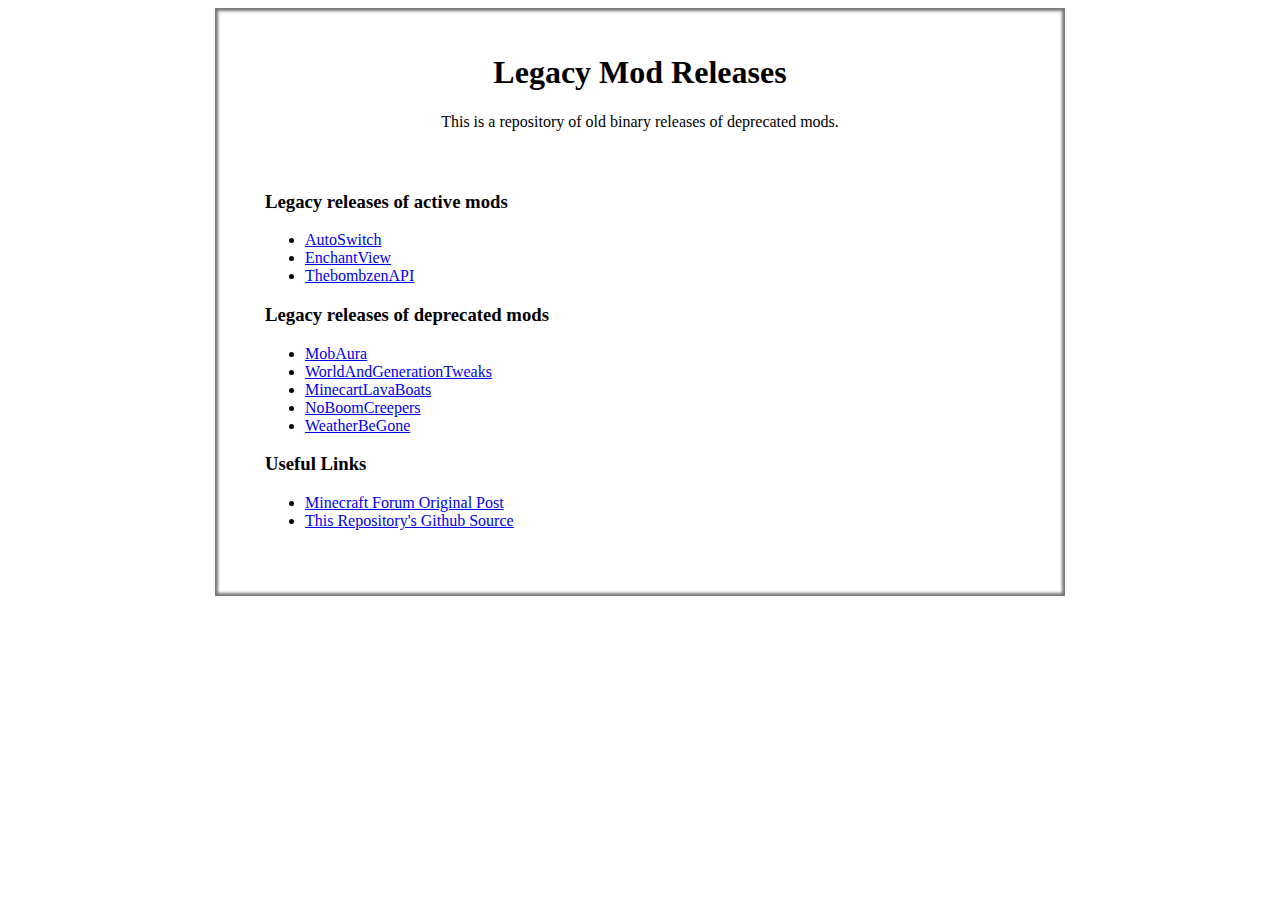
<file: index.html>
<!DOCTYPE html>
<html>
<head>
	<meta charset="UTF-8">
	<title>Legacy Mod Releases</title>
	<link rel="stylesheet" href="styles.css">
</head>
<body>
	<main>
		<header>
			<h1>Legacy Mod Releases</h1>
			<p>This is a repository of old binary releases of deprecated mods.</p>
		</header>
		<nav>
			<section>
				<h3>Legacy releases of active mods</h3>
				<ul>
					<li><a href="AutoSwitch/">AutoSwitch</a></li>
					<li><a href="EnchantView/">EnchantView</a></li>
					<li><a href="ThebombzenAPI/">ThebombzenAPI</a></li>
				</ul>
			</section>
			<section>
				<h3>Legacy releases of deprecated mods</h3>
				<ul>
					<li><a href="Deprecated/MobAura/">MobAura</a></li>
					<li><a href="Deprecated/WorldAndGenerationTweaks/">WorldAndGenerationTweaks</a></li>
					<li><a href="Deprecated/MinecartLavaBoats/">MinecartLavaBoats</a></li>
					<li><a href="Deprecated/NoBoomCreepers/">NoBoomCreepers</a></li>
					<li><a href="Deprecated/WeatherBeGone/">WeatherBeGone</a></li>
				</ul>
			</section>
			<section>
				<h3>Useful Links</h3>
				<ul>
					<li><a href="http://www.minecraftforum.net/forums/mapping-and-modding/minecraft-mods/1278132-thebombzens-mods">Minecraft Forum Original Post</a></li>
					<li><a href="https://github.com/thebombzen/LegacyModReleases">This Repository's Github Source</a></li>
				</ul>
			</section>
		</nav>
	</main>
</body>
</html>
</file>
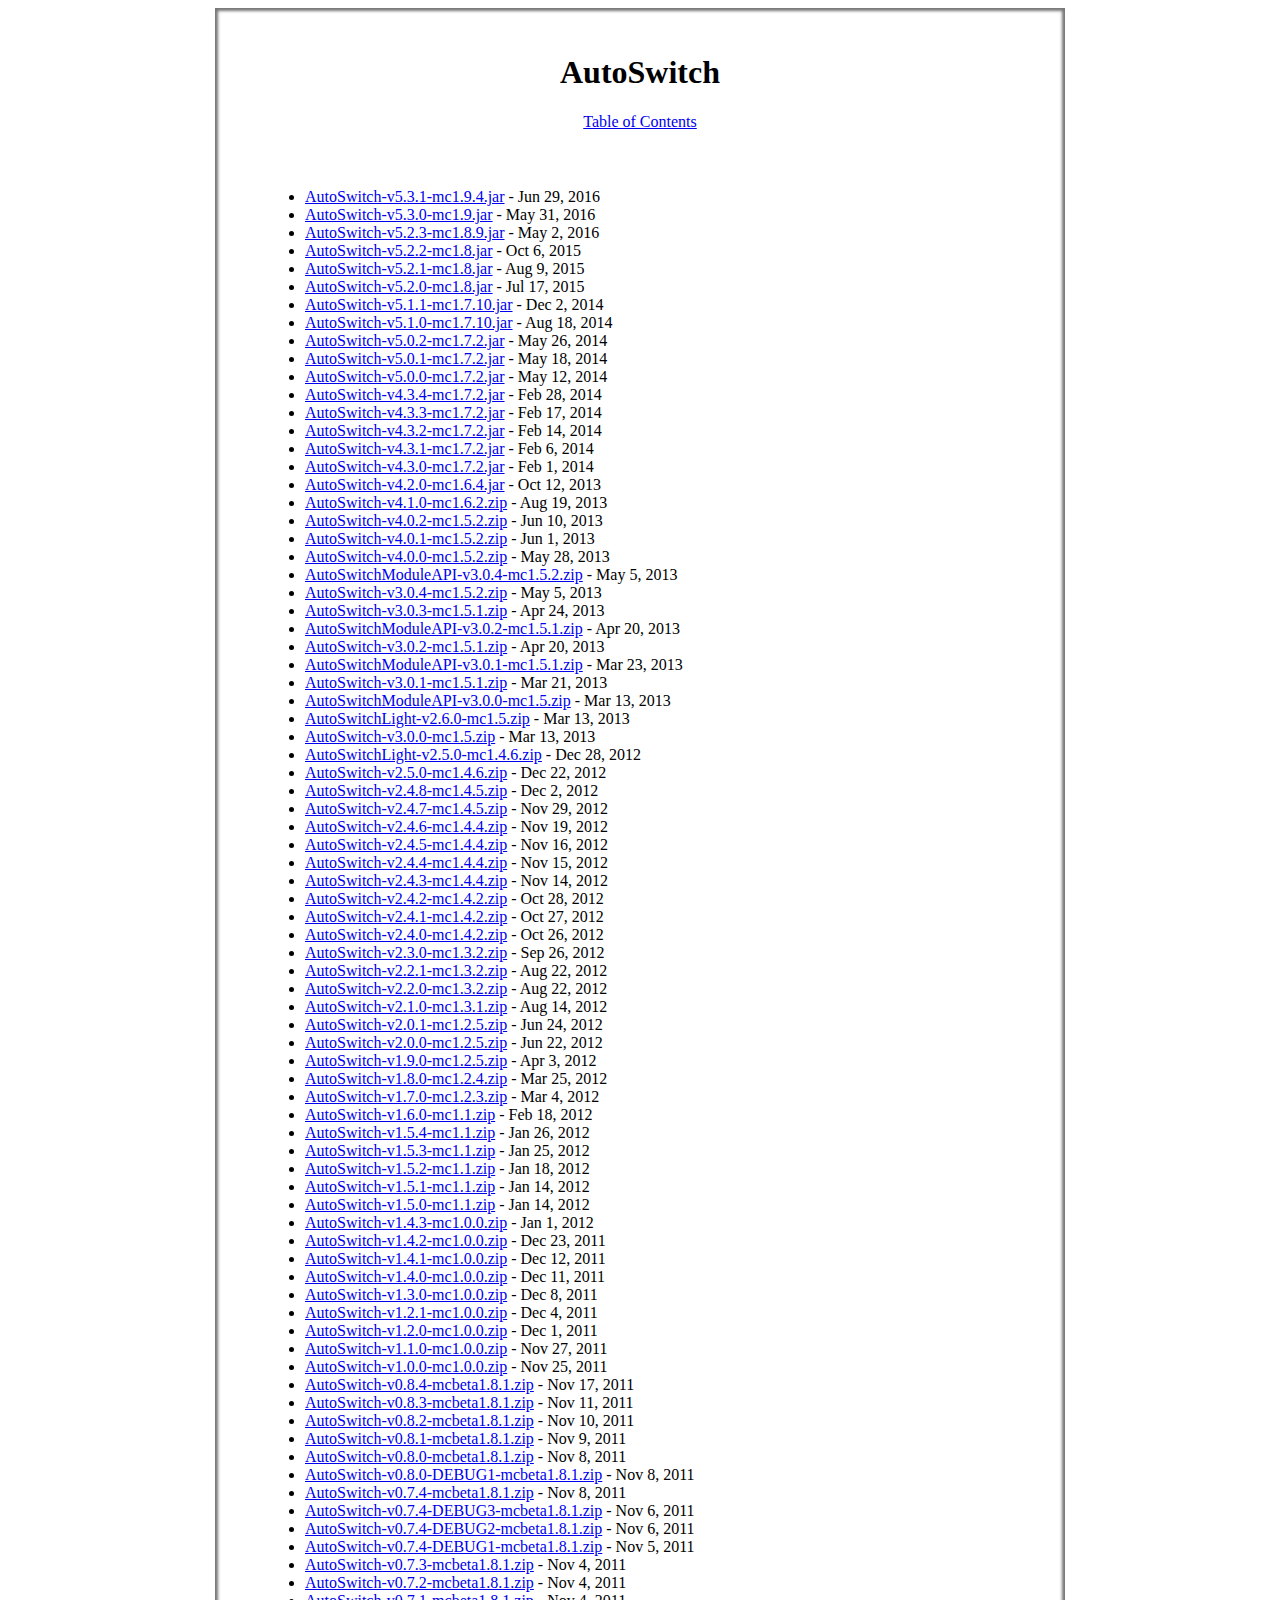
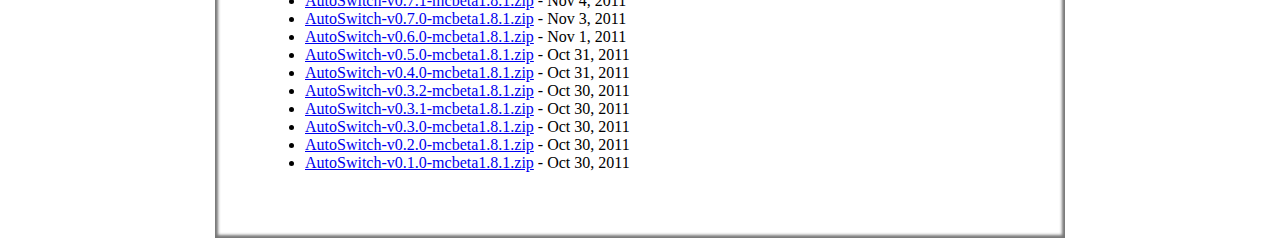
<file: AutoSwitch/index.html>
<!DOCTYPE html>
<html>
<head>
	<meta charset="UTF-8">
	<title>AutoSwitch</title>
	<link rel="stylesheet" href="../styles.css">
</head>
<body>
	<main>
	<header>
		<h1>AutoSwitch</h1>
		<p><a href="../">Table of Contents</a></p>
	</header>
	<nav>
	<ul>
		<li><a href="AutoSwitch-v5.3.1-mc1.9.4.jar">AutoSwitch-v5.3.1-mc1.9.4.jar</a> - Jun 29, 2016</li>
		<li><a href="AutoSwitch-v5.3.0-mc1.9.jar">AutoSwitch-v5.3.0-mc1.9.jar</a> - May 31, 2016</li>
		<li><a href="AutoSwitch-v5.2.3-mc1.8.9.jar">AutoSwitch-v5.2.3-mc1.8.9.jar</a> - May 2, 2016</li>
		<li><a href="AutoSwitch-v5.2.2-mc1.8.jar">AutoSwitch-v5.2.2-mc1.8.jar</a> - Oct 6, 2015</li>
		<li><a href="AutoSwitch-v5.2.1-mc1.8.jar">AutoSwitch-v5.2.1-mc1.8.jar</a> - Aug 9, 2015</li>
		<li><a href="AutoSwitch-v5.2.0-mc1.8.jar">AutoSwitch-v5.2.0-mc1.8.jar</a> - Jul 17, 2015</li>
		<li><a href="AutoSwitch-v5.1.1-mc1.7.10.jar">AutoSwitch-v5.1.1-mc1.7.10.jar</a> - Dec 2, 2014</li>
		<li><a href="AutoSwitch-v5.1.0-mc1.7.10.jar">AutoSwitch-v5.1.0-mc1.7.10.jar</a> - Aug 18, 2014</li>
		<li><a href="AutoSwitch-v5.0.2-mc1.7.2.jar">AutoSwitch-v5.0.2-mc1.7.2.jar</a> - May 26, 2014</li>
		<li><a href="AutoSwitch-v5.0.1-mc1.7.2.jar">AutoSwitch-v5.0.1-mc1.7.2.jar</a> - May 18, 2014</li>
		<li><a href="AutoSwitch-v5.0.0-mc1.7.2.jar">AutoSwitch-v5.0.0-mc1.7.2.jar</a> - May 12, 2014</li>
		<li><a href="AutoSwitch-v4.3.4-mc1.7.2.jar">AutoSwitch-v4.3.4-mc1.7.2.jar</a> - Feb 28, 2014</li>
		<li><a href="AutoSwitch-v4.3.3-mc1.7.2.jar">AutoSwitch-v4.3.3-mc1.7.2.jar</a> - Feb 17, 2014</li>
		<li><a href="AutoSwitch-v4.3.2-mc1.7.2.jar">AutoSwitch-v4.3.2-mc1.7.2.jar</a> - Feb 14, 2014</li>
		<li><a href="AutoSwitch-v4.3.1-mc1.7.2.jar">AutoSwitch-v4.3.1-mc1.7.2.jar</a> - Feb 6, 2014</li>
		<li><a href="AutoSwitch-v4.3.0-mc1.7.2.jar">AutoSwitch-v4.3.0-mc1.7.2.jar</a> - Feb 1, 2014</li>
		<li><a href="AutoSwitch-v4.2.0-mc1.6.4.jar">AutoSwitch-v4.2.0-mc1.6.4.jar</a> - Oct 12, 2013</li>
		<li><a href="AutoSwitch-v4.1.0-mc1.6.2.zip">AutoSwitch-v4.1.0-mc1.6.2.zip</a> - Aug 19, 2013</li>
		<li><a href="AutoSwitch-v4.0.2-mc1.5.2.zip">AutoSwitch-v4.0.2-mc1.5.2.zip</a> - Jun 10, 2013</li>
		<li><a href="AutoSwitch-v4.0.1-mc1.5.2.zip">AutoSwitch-v4.0.1-mc1.5.2.zip</a> - Jun 1, 2013</li>
		<li><a href="AutoSwitch-v4.0.0-mc1.5.2.zip">AutoSwitch-v4.0.0-mc1.5.2.zip</a> - May 28, 2013</li>
		<li><a href="AutoSwitchModuleAPI-v3.0.4-mc1.5.2.zip">AutoSwitchModuleAPI-v3.0.4-mc1.5.2.zip</a> - May 5, 2013</li>
		<li><a href="AutoSwitch-v3.0.4-mc1.5.2.zip">AutoSwitch-v3.0.4-mc1.5.2.zip</a> - May 5, 2013</li>
		<li><a href="AutoSwitch-v3.0.3-mc1.5.1.zip">AutoSwitch-v3.0.3-mc1.5.1.zip</a> - Apr 24, 2013</li>
		<li><a href="AutoSwitchModuleAPI-v3.0.2-mc1.5.1.zip">AutoSwitchModuleAPI-v3.0.2-mc1.5.1.zip</a> - Apr 20, 2013</li>
		<li><a href="AutoSwitch-v3.0.2-mc1.5.1.zip">AutoSwitch-v3.0.2-mc1.5.1.zip</a> - Apr 20, 2013</li>
		<li><a href="AutoSwitchModuleAPI-v3.0.1-mc1.5.1.zip">AutoSwitchModuleAPI-v3.0.1-mc1.5.1.zip</a> - Mar 23, 2013</li>
		<li><a href="AutoSwitch-v3.0.1-mc1.5.1.zip">AutoSwitch-v3.0.1-mc1.5.1.zip</a> - Mar 21, 2013</li>
		<li><a href="AutoSwitchModuleAPI-v3.0.0-mc1.5.zip">AutoSwitchModuleAPI-v3.0.0-mc1.5.zip</a> - Mar 13, 2013</li>
		<li><a href="AutoSwitchLight-v2.6.0-mc1.5.zip">AutoSwitchLight-v2.6.0-mc1.5.zip</a> - Mar 13, 2013</li>
		<li><a href="AutoSwitch-v3.0.0-mc1.5.zip">AutoSwitch-v3.0.0-mc1.5.zip</a> - Mar 13, 2013</li>
		<li><a href="AutoSwitchLight-v2.5.0-mc1.4.6.zip">AutoSwitchLight-v2.5.0-mc1.4.6.zip</a> - Dec 28, 2012</li>
		<li><a href="AutoSwitch-v2.5.0-mc1.4.6.zip">AutoSwitch-v2.5.0-mc1.4.6.zip</a> - Dec 22, 2012</li>
		<li><a href="AutoSwitch-v2.4.8-mc1.4.5.zip">AutoSwitch-v2.4.8-mc1.4.5.zip</a> - Dec 2, 2012</li>
		<li><a href="AutoSwitch-v2.4.7-mc1.4.5.zip">AutoSwitch-v2.4.7-mc1.4.5.zip</a> - Nov 29, 2012</li>
		<li><a href="AutoSwitch-v2.4.6-mc1.4.4.zip">AutoSwitch-v2.4.6-mc1.4.4.zip</a> - Nov 19, 2012</li>
		<li><a href="AutoSwitch-v2.4.5-mc1.4.4.zip">AutoSwitch-v2.4.5-mc1.4.4.zip</a> - Nov 16, 2012</li>
		<li><a href="AutoSwitch-v2.4.4-mc1.4.4.zip">AutoSwitch-v2.4.4-mc1.4.4.zip</a> - Nov 15, 2012</li>
		<li><a href="AutoSwitch-v2.4.3-mc1.4.4.zip">AutoSwitch-v2.4.3-mc1.4.4.zip</a> - Nov 14, 2012</li>
		<li><a href="AutoSwitch-v2.4.2-mc1.4.2.zip">AutoSwitch-v2.4.2-mc1.4.2.zip</a> - Oct 28, 2012</li>
		<li><a href="AutoSwitch-v2.4.1-mc1.4.2.zip">AutoSwitch-v2.4.1-mc1.4.2.zip</a> - Oct 27, 2012</li>
		<li><a href="AutoSwitch-v2.4.0-mc1.4.2.zip">AutoSwitch-v2.4.0-mc1.4.2.zip</a> - Oct 26, 2012</li>
		<li><a href="AutoSwitch-v2.3.0-mc1.3.2.zip">AutoSwitch-v2.3.0-mc1.3.2.zip</a> - Sep 26, 2012</li>
		<li><a href="AutoSwitch-v2.2.1-mc1.3.2.zip">AutoSwitch-v2.2.1-mc1.3.2.zip</a> - Aug 22, 2012</li>
		<li><a href="AutoSwitch-v2.2.0-mc1.3.2.zip">AutoSwitch-v2.2.0-mc1.3.2.zip</a> - Aug 22, 2012</li>
		<li><a href="AutoSwitch-v2.1.0-mc1.3.1.zip">AutoSwitch-v2.1.0-mc1.3.1.zip</a> - Aug 14, 2012</li>
		<li><a href="AutoSwitch-v2.0.1-mc1.2.5.zip">AutoSwitch-v2.0.1-mc1.2.5.zip</a> - Jun 24, 2012</li>
		<li><a href="AutoSwitch-v2.0.0-mc1.2.5.zip">AutoSwitch-v2.0.0-mc1.2.5.zip</a> - Jun 22, 2012</li>
		<li><a href="AutoSwitch-v1.9.0-mc1.2.5.zip">AutoSwitch-v1.9.0-mc1.2.5.zip</a> - Apr 3, 2012</li>
		<li><a href="AutoSwitch-v1.8.0-mc1.2.4.zip">AutoSwitch-v1.8.0-mc1.2.4.zip</a> - Mar 25, 2012</li>
		<li><a href="AutoSwitch-v1.7.0-mc1.2.3.zip">AutoSwitch-v1.7.0-mc1.2.3.zip</a> - Mar 4, 2012</li>
		<li><a href="AutoSwitch-v1.6.0-mc1.1.zip">AutoSwitch-v1.6.0-mc1.1.zip</a> - Feb 18, 2012</li>
		<li><a href="AutoSwitch-v1.5.4-mc1.1.zip">AutoSwitch-v1.5.4-mc1.1.zip</a> - Jan 26, 2012</li>
		<li><a href="AutoSwitch-v1.5.3-mc1.1.zip">AutoSwitch-v1.5.3-mc1.1.zip</a> - Jan 25, 2012</li>
		<li><a href="AutoSwitch-v1.5.2-mc1.1.zip">AutoSwitch-v1.5.2-mc1.1.zip</a> - Jan 18, 2012</li>
		<li><a href="AutoSwitch-v1.5.1-mc1.1.zip">AutoSwitch-v1.5.1-mc1.1.zip</a> - Jan 14, 2012</li>
		<li><a href="AutoSwitch-v1.5.0-mc1.1.zip">AutoSwitch-v1.5.0-mc1.1.zip</a> - Jan 14, 2012</li>
		<li><a href="AutoSwitch-v1.4.3-mc1.0.0.zip">AutoSwitch-v1.4.3-mc1.0.0.zip</a> - Jan 1, 2012</li>
		<li><a href="AutoSwitch-v1.4.2-mc1.0.0.zip">AutoSwitch-v1.4.2-mc1.0.0.zip</a> - Dec 23, 2011</li>
		<li><a href="AutoSwitch-v1.4.1-mc1.0.0.zip">AutoSwitch-v1.4.1-mc1.0.0.zip</a> - Dec 12, 2011</li>
		<li><a href="AutoSwitch-v1.4.0-mc1.0.0.zip">AutoSwitch-v1.4.0-mc1.0.0.zip</a> - Dec 11, 2011</li>
		<li><a href="AutoSwitch-v1.3.0-mc1.0.0.zip">AutoSwitch-v1.3.0-mc1.0.0.zip</a> - Dec 8, 2011</li>
		<li><a href="AutoSwitch-v1.2.1-mc1.0.0.zip">AutoSwitch-v1.2.1-mc1.0.0.zip</a> - Dec 4, 2011</li>
		<li><a href="AutoSwitch-v1.2.0-mc1.0.0.zip">AutoSwitch-v1.2.0-mc1.0.0.zip</a> - Dec 1, 2011</li>
		<li><a href="AutoSwitch-v1.1.0-mc1.0.0.zip">AutoSwitch-v1.1.0-mc1.0.0.zip</a> - Nov 27, 2011</li>
		<li><a href="AutoSwitch-v1.0.0-mc1.0.0.zip">AutoSwitch-v1.0.0-mc1.0.0.zip</a> - Nov 25, 2011</li>
		<li><a href="AutoSwitch-v0.8.4-mcbeta1.8.1.zip">AutoSwitch-v0.8.4-mcbeta1.8.1.zip</a> - Nov 17, 2011</li>
		<li><a href="AutoSwitch-v0.8.3-mcbeta1.8.1.zip">AutoSwitch-v0.8.3-mcbeta1.8.1.zip</a> - Nov 11, 2011</li>
		<li><a href="AutoSwitch-v0.8.2-mcbeta1.8.1.zip">AutoSwitch-v0.8.2-mcbeta1.8.1.zip</a> - Nov 10, 2011</li>
		<li><a href="AutoSwitch-v0.8.1-mcbeta1.8.1.zip">AutoSwitch-v0.8.1-mcbeta1.8.1.zip</a> - Nov 9, 2011</li>
		<li><a href="AutoSwitch-v0.8.0-mcbeta1.8.1.zip">AutoSwitch-v0.8.0-mcbeta1.8.1.zip</a> - Nov 8, 2011</li>
		<li><a href="AutoSwitch-v0.8.0-DEBUG1-mcbeta1.8.1.zip">AutoSwitch-v0.8.0-DEBUG1-mcbeta1.8.1.zip</a> - Nov 8, 2011</li>
		<li><a href="AutoSwitch-v0.7.4-mcbeta1.8.1.zip">AutoSwitch-v0.7.4-mcbeta1.8.1.zip</a> - Nov 8, 2011</li>
		<li><a href="AutoSwitch-v0.7.4-DEBUG3-mcbeta1.8.1.zip">AutoSwitch-v0.7.4-DEBUG3-mcbeta1.8.1.zip</a> - Nov 6, 2011</li>
		<li><a href="AutoSwitch-v0.7.4-DEBUG2-mcbeta1.8.1.zip">AutoSwitch-v0.7.4-DEBUG2-mcbeta1.8.1.zip</a> - Nov 6, 2011</li>
		<li><a href="AutoSwitch-v0.7.4-DEBUG1-mcbeta1.8.1.zip">AutoSwitch-v0.7.4-DEBUG1-mcbeta1.8.1.zip</a> - Nov 5, 2011</li>
		<li><a href="AutoSwitch-v0.7.3-mcbeta1.8.1.zip">AutoSwitch-v0.7.3-mcbeta1.8.1.zip</a> - Nov 4, 2011</li>
		<li><a href="AutoSwitch-v0.7.2-mcbeta1.8.1.zip">AutoSwitch-v0.7.2-mcbeta1.8.1.zip</a> - Nov 4, 2011</li>
		<li><a href="AutoSwitch-v0.7.1-mcbeta1.8.1.zip">AutoSwitch-v0.7.1-mcbeta1.8.1.zip</a> - Nov 4, 2011</li>
		<li><a href="AutoSwitch-v0.7.0-mcbeta1.8.1.zip">AutoSwitch-v0.7.0-mcbeta1.8.1.zip</a> - Nov 3, 2011</li>
		<li><a href="AutoSwitch-v0.6.0-mcbeta1.8.1.zip">AutoSwitch-v0.6.0-mcbeta1.8.1.zip</a> - Nov 1, 2011</li>
		<li><a href="AutoSwitch-v0.5.0-mcbeta1.8.1.zip">AutoSwitch-v0.5.0-mcbeta1.8.1.zip</a> - Oct 31, 2011</li>
		<li><a href="AutoSwitch-v0.4.0-mcbeta1.8.1.zip">AutoSwitch-v0.4.0-mcbeta1.8.1.zip</a> - Oct 31, 2011</li>
		<li><a href="AutoSwitch-v0.3.2-mcbeta1.8.1.zip">AutoSwitch-v0.3.2-mcbeta1.8.1.zip</a> - Oct 30, 2011</li>
		<li><a href="AutoSwitch-v0.3.1-mcbeta1.8.1.zip">AutoSwitch-v0.3.1-mcbeta1.8.1.zip</a> - Oct 30, 2011</li>
		<li><a href="AutoSwitch-v0.3.0-mcbeta1.8.1.zip">AutoSwitch-v0.3.0-mcbeta1.8.1.zip</a> - Oct 30, 2011</li>
		<li><a href="AutoSwitch-v0.2.0-mcbeta1.8.1.zip">AutoSwitch-v0.2.0-mcbeta1.8.1.zip</a> - Oct 30, 2011</li>
		<li><a href="AutoSwitch-v0.1.0-mcbeta1.8.1.zip">AutoSwitch-v0.1.0-mcbeta1.8.1.zip</a> - Oct 30, 2011</li>
	</ul>
	</nav></main>
</body>
</html>
</file>
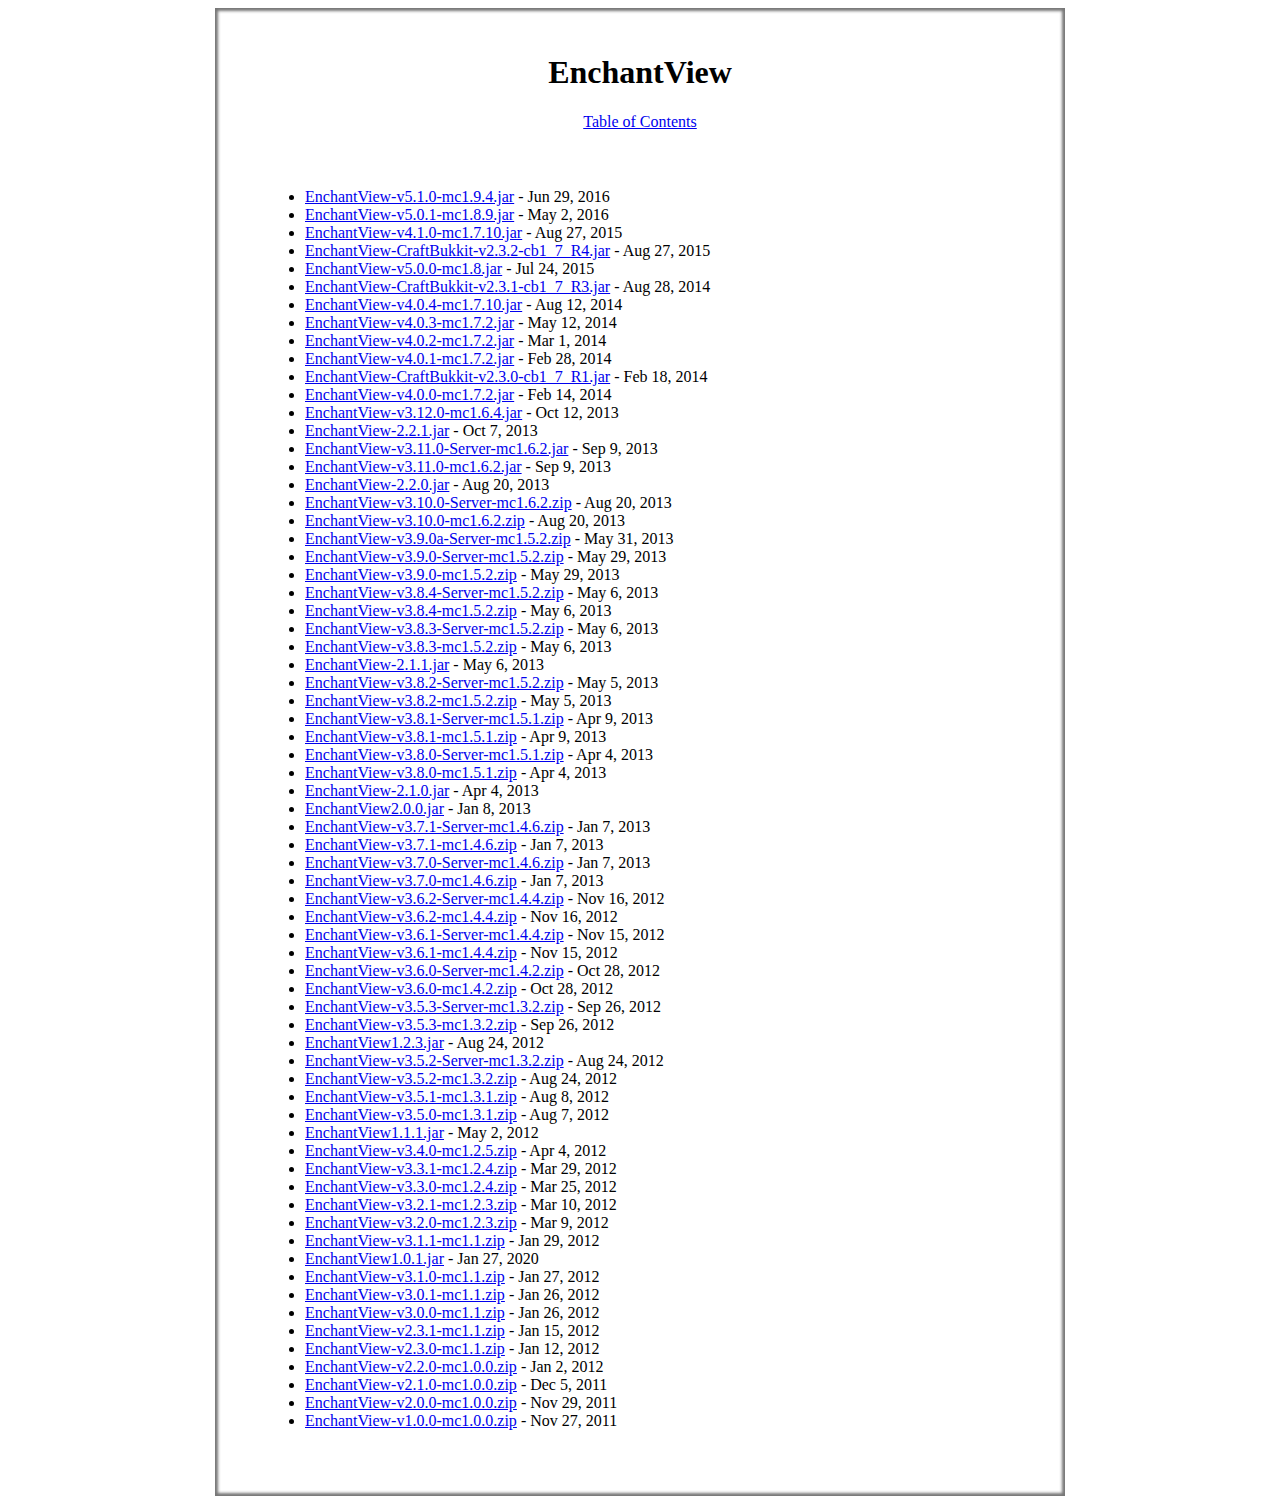
<file: EnchantView/index.html>
<!DOCTYPE html>
<html>
<head>
	<meta charset="UTF-8">
	<title>EnchantView</title>
	<link rel="stylesheet" href="../styles.css">
</head>
<body>
	<main>
	<header>
		<h1>EnchantView</h1>
		<p><a href="../">Table of Contents</a></p>
	</header>
	<nav><ul>
		<li><a href="EnchantView-v5.1.0-mc1.9.4.jar">EnchantView-v5.1.0-mc1.9.4.jar</a> - Jun 29, 2016</li>
		<li><a href="EnchantView-v5.0.1-mc1.8.9.jar">EnchantView-v5.0.1-mc1.8.9.jar</a> - May 2, 2016</li>
		<li><a href="EnchantView-v4.1.0-mc1.7.10.jar">EnchantView-v4.1.0-mc1.7.10.jar</a> - Aug 27, 2015</li>
		<li><a href="EnchantView-CraftBukkit-v2.3.2-cb1_7_R4.jar">EnchantView-CraftBukkit-v2.3.2-cb1_7_R4.jar</a> - Aug 27, 2015</li>
		<li><a href="EnchantView-v5.0.0-mc1.8.jar">EnchantView-v5.0.0-mc1.8.jar</a> - Jul 24, 2015</li>
		<li><a href="EnchantView-CraftBukkit-v2.3.1-cb1_7_R3.jar">EnchantView-CraftBukkit-v2.3.1-cb1_7_R3.jar</a> - Aug 28, 2014</li>
		<li><a href="EnchantView-v4.0.4-mc1.7.10.jar">EnchantView-v4.0.4-mc1.7.10.jar</a> - Aug 12, 2014</li>
		<li><a href="EnchantView-v4.0.3-mc1.7.2.jar">EnchantView-v4.0.3-mc1.7.2.jar</a> - May 12, 2014</li>
		<li><a href="EnchantView-v4.0.2-mc1.7.2.jar">EnchantView-v4.0.2-mc1.7.2.jar</a> - Mar 1, 2014</li>
		<li><a href="EnchantView-v4.0.1-mc1.7.2.jar">EnchantView-v4.0.1-mc1.7.2.jar</a> - Feb 28, 2014</li>
		<li><a href="EnchantView-CraftBukkit-v2.3.0-cb1_7_R1.jar">EnchantView-CraftBukkit-v2.3.0-cb1_7_R1.jar</a> - Feb 18, 2014</li>
		<li><a href="EnchantView-v4.0.0-mc1.7.2.jar">EnchantView-v4.0.0-mc1.7.2.jar</a> - Feb 14, 2014</li>
		<li><a href="EnchantView-v3.12.0-mc1.6.4.jar">EnchantView-v3.12.0-mc1.6.4.jar</a> - Oct 12, 2013</li>
		<li><a href="EnchantView-2.2.1.jar">EnchantView-2.2.1.jar</a> - Oct 7, 2013</li>
		<li><a href="EnchantView-v3.11.0-Server-mc1.6.2.jar">EnchantView-v3.11.0-Server-mc1.6.2.jar</a> - Sep 9, 2013</li>
		<li><a href="EnchantView-v3.11.0-mc1.6.2.jar">EnchantView-v3.11.0-mc1.6.2.jar</a> - Sep 9, 2013</li>
		<li><a href="EnchantView-2.2.0.jar">EnchantView-2.2.0.jar</a> - Aug 20, 2013</li>
		<li><a href="EnchantView-v3.10.0-Server-mc1.6.2.zip">EnchantView-v3.10.0-Server-mc1.6.2.zip</a> - Aug 20, 2013</li>
		<li><a href="EnchantView-v3.10.0-mc1.6.2.zip">EnchantView-v3.10.0-mc1.6.2.zip</a> - Aug 20, 2013</li>
		<li><a href="EnchantView-v3.9.0a-Server-mc1.5.2.zip">EnchantView-v3.9.0a-Server-mc1.5.2.zip</a> - May 31, 2013</li>
		<li><a href="EnchantView-v3.9.0-Server-mc1.5.2.zip">EnchantView-v3.9.0-Server-mc1.5.2.zip</a> - May 29, 2013</li>
		<li><a href="EnchantView-v3.9.0-mc1.5.2.zip">EnchantView-v3.9.0-mc1.5.2.zip</a> - May 29, 2013</li>
		<li><a href="EnchantView-v3.8.4-Server-mc1.5.2.zip">EnchantView-v3.8.4-Server-mc1.5.2.zip</a> - May 6, 2013</li>
		<li><a href="EnchantView-v3.8.4-mc1.5.2.zip">EnchantView-v3.8.4-mc1.5.2.zip</a> - May 6, 2013</li>
		<li><a href="EnchantView-v3.8.3-Server-mc1.5.2.zip">EnchantView-v3.8.3-Server-mc1.5.2.zip</a> - May 6, 2013</li>
		<li><a href="EnchantView-v3.8.3-mc1.5.2.zip">EnchantView-v3.8.3-mc1.5.2.zip</a> - May 6, 2013</li>
		<li><a href="EnchantView-2.1.1.jar">EnchantView-2.1.1.jar</a> - May 6, 2013</li>
		<li><a href="EnchantView-v3.8.2-Server-mc1.5.2.zip">EnchantView-v3.8.2-Server-mc1.5.2.zip</a> - May 5, 2013</li>
		<li><a href="EnchantView-v3.8.2-mc1.5.2.zip">EnchantView-v3.8.2-mc1.5.2.zip</a> - May 5, 2013</li>
		<li><a href="EnchantView-v3.8.1-Server-mc1.5.1.zip">EnchantView-v3.8.1-Server-mc1.5.1.zip</a> - Apr 9, 2013</li>
		<li><a href="EnchantView-v3.8.1-mc1.5.1.zip">EnchantView-v3.8.1-mc1.5.1.zip</a> - Apr 9, 2013</li>
		<li><a href="EnchantView-v3.8.0-Server-mc1.5.1.zip">EnchantView-v3.8.0-Server-mc1.5.1.zip</a> - Apr 4, 2013</li>
		<li><a href="EnchantView-v3.8.0-mc1.5.1.zip">EnchantView-v3.8.0-mc1.5.1.zip</a> - Apr 4, 2013</li>
		<li><a href="EnchantView-2.1.0.jar">EnchantView-2.1.0.jar</a> - Apr 4, 2013</li>
		<li><a href="EnchantView2.0.0.jar">EnchantView2.0.0.jar</a> - Jan 8, 2013</li>
		<li><a href="EnchantView-v3.7.1-Server-mc1.4.6.zip">EnchantView-v3.7.1-Server-mc1.4.6.zip</a> - Jan 7, 2013</li>
		<li><a href="EnchantView-v3.7.1-mc1.4.6.zip">EnchantView-v3.7.1-mc1.4.6.zip</a> - Jan 7, 2013</li>
		<li><a href="EnchantView-v3.7.0-Server-mc1.4.6.zip">EnchantView-v3.7.0-Server-mc1.4.6.zip</a> - Jan 7, 2013</li>
		<li><a href="EnchantView-v3.7.0-mc1.4.6.zip">EnchantView-v3.7.0-mc1.4.6.zip</a> - Jan 7, 2013</li>
		<li><a href="EnchantView-v3.6.2-Server-mc1.4.4.zip">EnchantView-v3.6.2-Server-mc1.4.4.zip</a> - Nov 16, 2012</li>
		<li><a href="EnchantView-v3.6.2-mc1.4.4.zip">EnchantView-v3.6.2-mc1.4.4.zip</a> - Nov 16, 2012</li>
		<li><a href="EnchantView-v3.6.1-Server-mc1.4.4.zip">EnchantView-v3.6.1-Server-mc1.4.4.zip</a> - Nov 15, 2012</li>
		<li><a href="EnchantView-v3.6.1-mc1.4.4.zip">EnchantView-v3.6.1-mc1.4.4.zip</a> - Nov 15, 2012</li>
		<li><a href="EnchantView-v3.6.0-Server-mc1.4.2.zip">EnchantView-v3.6.0-Server-mc1.4.2.zip</a> - Oct 28, 2012</li>
		<li><a href="EnchantView-v3.6.0-mc1.4.2.zip">EnchantView-v3.6.0-mc1.4.2.zip</a> - Oct 28, 2012</li>
		<li><a href="EnchantView-v3.5.3-Server-mc1.3.2.zip">EnchantView-v3.5.3-Server-mc1.3.2.zip</a> - Sep 26, 2012</li>
		<li><a href="EnchantView-v3.5.3-mc1.3.2.zip">EnchantView-v3.5.3-mc1.3.2.zip</a> - Sep 26, 2012</li>
		<li><a href="EnchantView1.2.3.jar">EnchantView1.2.3.jar</a> - Aug 24, 2012</li>
		<li><a href="EnchantView-v3.5.2-Server-mc1.3.2.zip">EnchantView-v3.5.2-Server-mc1.3.2.zip</a> - Aug 24, 2012</li>
		<li><a href="EnchantView-v3.5.2-mc1.3.2.zip">EnchantView-v3.5.2-mc1.3.2.zip</a> - Aug 24, 2012</li>
		<li><a href="EnchantView-v3.5.1-mc1.3.1.zip">EnchantView-v3.5.1-mc1.3.1.zip</a> - Aug 8, 2012</li>
		<li><a href="EnchantView-v3.5.0-mc1.3.1.zip">EnchantView-v3.5.0-mc1.3.1.zip</a> - Aug 7, 2012</li>
		<li><a href="EnchantView1.1.1.jar">EnchantView1.1.1.jar</a> - May 2, 2012</li>
		<li><a href="EnchantView-v3.4.0-mc1.2.5.zip">EnchantView-v3.4.0-mc1.2.5.zip</a> - Apr 4, 2012</li>
		<li><a href="EnchantView-v3.3.1-mc1.2.4.zip">EnchantView-v3.3.1-mc1.2.4.zip</a> - Mar 29, 2012</li>
		<li><a href="EnchantView-v3.3.0-mc1.2.4.zip">EnchantView-v3.3.0-mc1.2.4.zip</a> - Mar 25, 2012</li>
		<li><a href="EnchantView-v3.2.1-mc1.2.3.zip">EnchantView-v3.2.1-mc1.2.3.zip</a> - Mar 10, 2012</li>
		<li><a href="EnchantView-v3.2.0-mc1.2.3.zip">EnchantView-v3.2.0-mc1.2.3.zip</a> - Mar 9, 2012</li>
		<li><a href="EnchantView-v3.1.1-mc1.1.zip">EnchantView-v3.1.1-mc1.1.zip</a> - Jan 29, 2012</li>
		<li><a href="EnchantView1.0.1.jar">EnchantView1.0.1.jar</a> - Jan 27, 2020</li>
		<li><a href="EnchantView-v3.1.0-mc1.1.zip">EnchantView-v3.1.0-mc1.1.zip</a> - Jan 27, 2012</li>
		<li><a href="EnchantView-v3.0.1-mc1.1.zip">EnchantView-v3.0.1-mc1.1.zip</a> - Jan 26, 2012</li>
		<li><a href="EnchantView-v3.0.0-mc1.1.zip">EnchantView-v3.0.0-mc1.1.zip</a> - Jan 26, 2012</li>
		<li><a href="EnchantView-v2.3.1-mc1.1.zip">EnchantView-v2.3.1-mc1.1.zip</a> - Jan 15, 2012</li>
		<li><a href="EnchantView-v2.3.0-mc1.1.zip">EnchantView-v2.3.0-mc1.1.zip</a> - Jan 12, 2012</li>
		<li><a href="EnchantView-v2.2.0-mc1.0.0.zip">EnchantView-v2.2.0-mc1.0.0.zip</a> - Jan 2, 2012</li>
		<li><a href="EnchantView-v2.1.0-mc1.0.0.zip">EnchantView-v2.1.0-mc1.0.0.zip</a> - Dec 5, 2011</li>
		<li><a href="EnchantView-v2.0.0-mc1.0.0.zip">EnchantView-v2.0.0-mc1.0.0.zip</a> - Nov 29, 2011</li>
		<li><a href="EnchantView-v1.0.0-mc1.0.0.zip">EnchantView-v1.0.0-mc1.0.0.zip</a> - Nov 27, 2011</li>
	</ul>
	</nav></main>
</body>
</html>
</file>
<file: styles.css>
body {
	text-align: center;
}

main {
	margin: 0 auto;
	text-align: left;
	width: 800px;
	padding: 25px;
    box-shadow: inset 0px 0px 3px 3px #777777;
}

nav {
	padding: 25px;
}

header {
	text-align: center;
}
</file>
